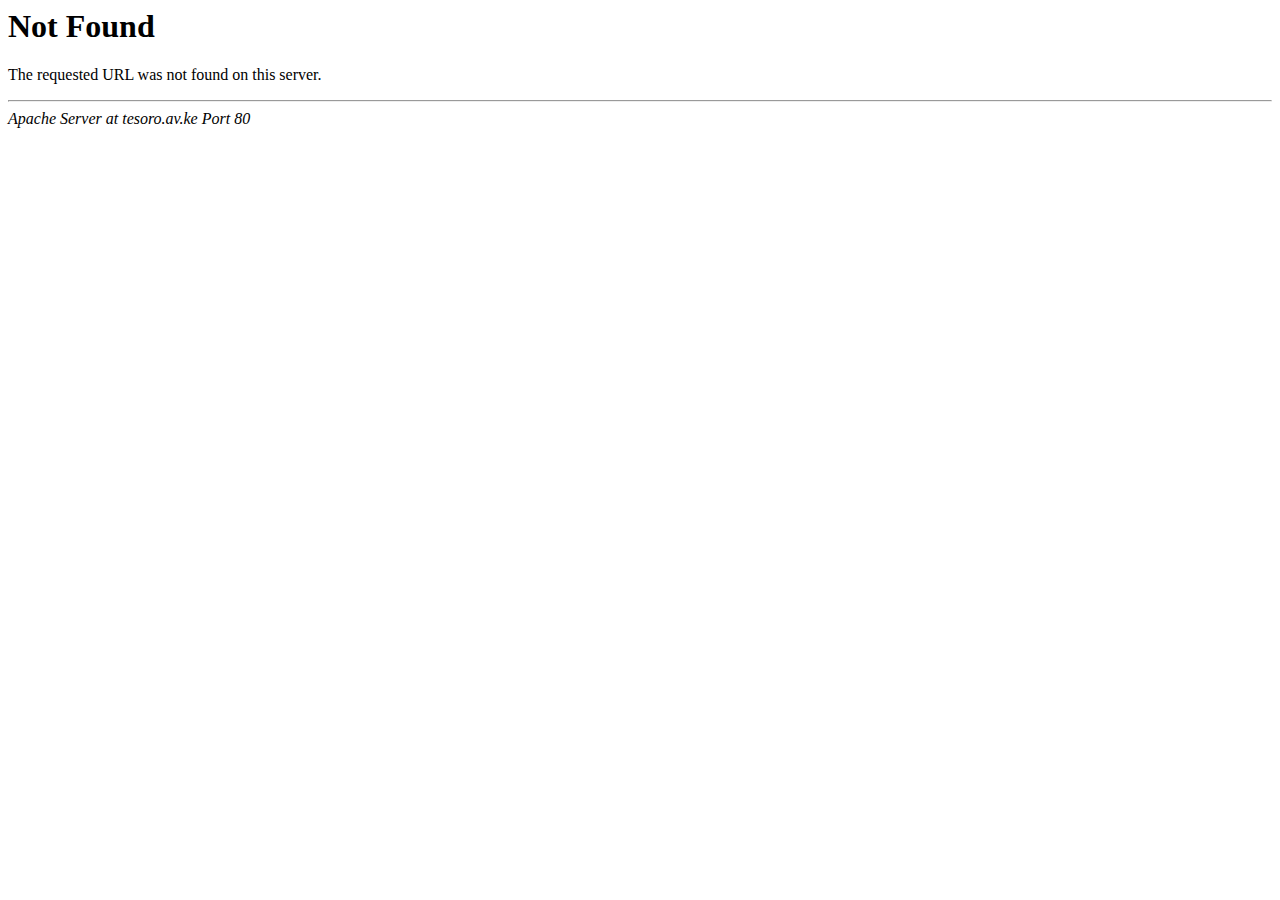
<file: css/grabbing.html>
<!DOCTYPE HTML PUBLIC "-//IETF//DTD HTML 2.0//EN">
<html><head>
<title>404 Not Found</title>
</head><body>
<h1>Not Found</h1>
<p>The requested URL was not found on this server.</p>
<hr>
<address>Apache Server at tesoro.av.ke Port 80</address>
</body></html>
</file>
